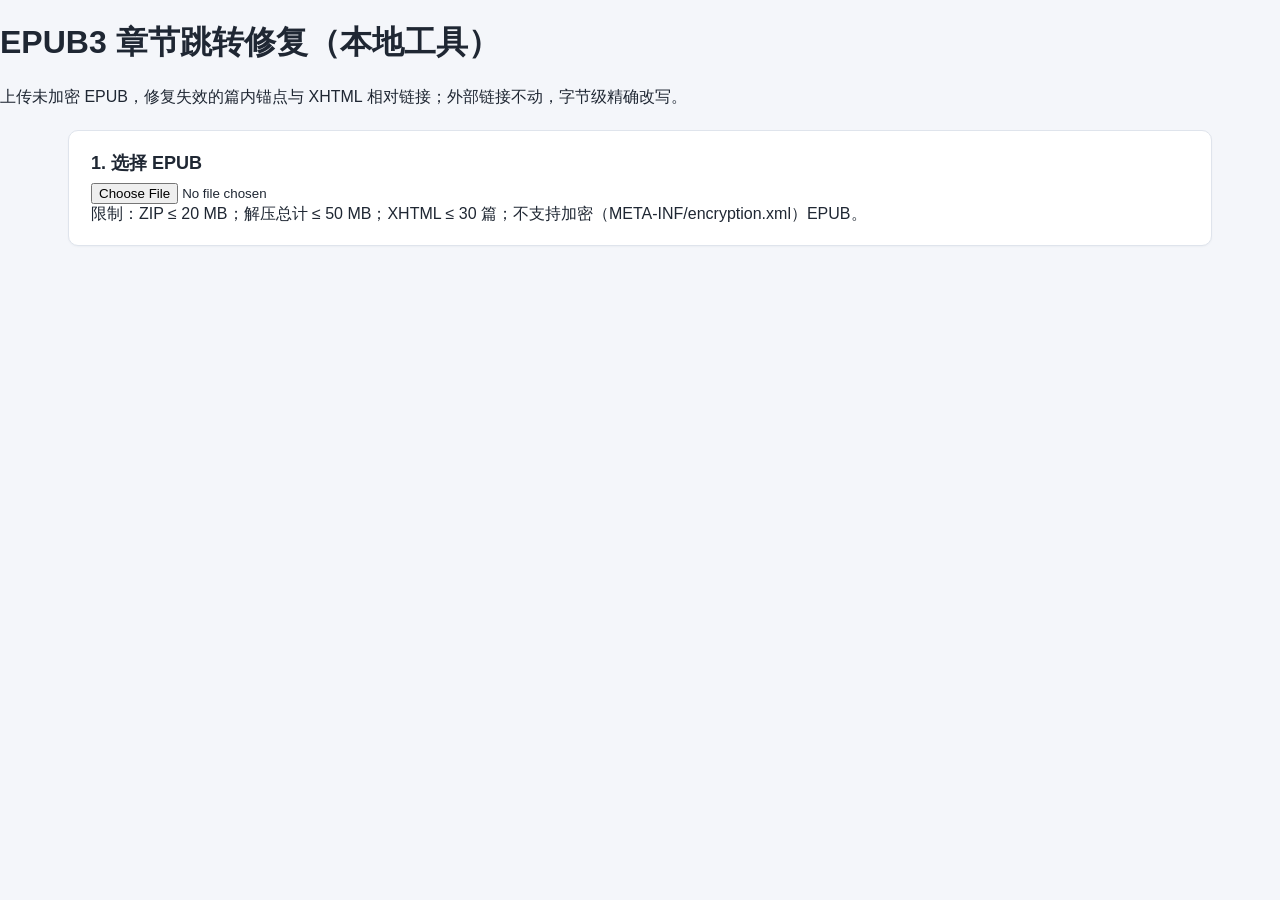
<file: app/static/index.html>
<!DOCTYPE html>
<html lang="zh-CN">
<head>
<meta charset="utf-8">
<meta name="viewport" content="width=device-width, initial-scale=1">
<title>EPUB3 章节跳转修复</title>
<link rel="stylesheet" href="/static/style.css">
</head>
<body>
<header>
  <h1>EPUB3 章节跳转修复（本地工具）</h1>
  <p>上传未加密 EPUB，修复失效的篇内锚点与 XHTML 相对链接；外部链接不动，字节级精确改写。</p>
</header>

<main>
  <section class="card" id="upload-card">
    <h2>1. 选择 EPUB</h2>
    <input type="file" id="file" accept=".epub,application/epub+zip">
    <div class="limits">限制：ZIP ≤ 20 MB；解压总计 ≤ 50 MB；XHTML ≤ 30 篇；不支持加密（META-INF/encryption.xml）EPUB。</div>
    <div id="status"></div>
  </section>

  <section class="card" id="errors-card" hidden>
    <div class="struct-errors">
      <h2>包结构错误 / 无法继续</h2>
      <ul id="errors-list"></ul>
      <div class="help">请按上述定位修正源文件后重新上传。</div>
    </div>
  </section>

  <section class="card" id="result-card" hidden>
    <h2>2. 为失效链接选择新目标</h2>
    <div class="muted" id="book-name"></div>
    <div class="stats" id="stats"></div>
    <div class="help">空 id 选项 = 章节顶部；目标列表仅含 manifest 内 XHTML 的 id。无法定位到原文字节的链接以红色标记，禁止导出。</div>
    <div style="overflow-x:auto; margin-top:10px;">
      <table>
        <thead>
          <tr>
            <th>#</th>
            <th class="row-loc">来源</th>
            <th class="row-text">链接文字</th>
            <th>原 href / 失效原因</th>
            <th class="row-target">新目标与预览</th>
          </tr>
        </thead>
        <tbody id="links-body"></tbody>
      </table>
    </div>
  </section>

  <section class="card" id="export-card" hidden>
    <h2>3. 导出</h2>
    <div class="toolbar">
      <button class="primary" id="export-btn">导出修复后的 EPUB</button>
      <span class="muted" id="export-hint"></span>
    </div>
    <div class="help">导出时会再次扫描成品；只要仍有失效跳转（包括未裁决项），服务器就会拒绝下载。</div>
    <div id="export-status"></div>
  </section>
</main>

<script src="/static/app.js"></script>
</body>
</html>
</file>
<file: static/style.css>
* { box-sizing: border-box; }
html, body {
  margin: 0;
  padding: 0;
  font-family: -apple-system, BlinkMacSystemFont, "Segoe UI", "PingFang SC",
    "Hiragino Sans GB", "Microsoft YaHei", sans-serif;
  background: #f4f6fa;
  color: #1f2733;
}
.topbar {
  background: #1f3a5f;
  color: #fff;
  padding: 18px 28px;
}
.topbar h1 { margin: 0; font-size: 20px; }
.topbar .sub { margin-top: 4px; font-size: 13px; opacity: .82; }

main {
  max-width: 1180px;
  margin: 22px auto;
  padding: 0 18px 40px;
}
.card {
  background: #fff;
  border: 1px solid #dfe4ec;
  border-radius: 10px;
  padding: 20px 22px;
  margin-bottom: 18px;
  box-shadow: 0 1px 2px rgba(20, 40, 80, .04);
}
.card h2 { margin: 0 0 8px; font-size: 18px; }
.card h3 { font-size: 15px; margin: 18px 0 10px; }
.hidden { display: none !important; }

.upload-box {
  display: block;
  border: 2px dashed #9db1cc;
  border-radius: 8px;
  padding: 26px;
  text-align: center;
  cursor: pointer;
  color: #41566f;
  background: #f8fafd;
  transition: border-color .15s, background .15s;
}
.upload-box.drag { border-color: #2b6cb0; background: #eaf3fb; }
#uploadForm {
  display: flex; gap: 12px; align-items: stretch;
}
#uploadForm button {
  border: 0;
  background: #2b6cb0;
  color: #fff;
  border-radius: 8px;
  padding: 0 22px;
  font-size: 15px;
  cursor: pointer;
}
#uploadForm button:disabled { background: #b8c4d4; cursor: not-allowed; }

.msg { margin-top: 10px; font-size: 14px; }
.msg.error { color: #b0341f; }
.msg.ok { color: #1c7a43; }

.fault {
  border-radius: 8px;
  padding: 10px 14px;
  margin: 8px 0;
  font-size: 13.5px;
  line-height: 1.55;
}
.fault.fatal { background: #fdecea; border: 1px solid #f3b4ac; color: #8f2314; }
.fault.warn { background: #fff6e0; border: 1px solid #efcf8f; color: #7a5310; }
.fault code { background: rgba(0,0,0,.06); padding: 1px 5px; border-radius: 4px; }
.fault .loc { font-weight: 600; }

.result-head {
  display: flex; justify-content: space-between; align-items: flex-start;
  gap: 16px; flex-wrap: wrap;
}
.meta { font-size: 13px; color: #5a6a80; margin-top: 4px; }
.actions { display: flex; flex-direction: column; gap: 8px; align-items: flex-end; }
.check-line { font-size: 13px; color: #41566f; }
button.primary {
  border: 0; background: #2e7d4f; color: #fff; padding: 10px 18px;
  border-radius: 8px; font-size: 15px; cursor: pointer;
}
button.primary:disabled { background: #aac9b8; cursor: not-allowed; }

.panes { display: flex; gap: 18px; align-items: flex-start; }
.pane {
  flex: 0 0 260px;
  background: #f8fafd;
  border: 1px solid #e3e9f2;
  border-radius: 8px;
  padding: 8px 14px 14px;
}
.pane-wide { flex: 1 1 auto; min-width: 0; }
.chapter-list { margin: 0; padding-left: 20px; font-size: 13.5px; }
.chapter-list li { margin: 5px 0; }
.chapter-list .file { color: #73829a; font-size: 12px; word-break: break-all; }
.nav-tag {
  font-size: 11px; background: #e2ecf8; color: #2b6cb0;
  border-radius: 4px; padding: 0 5px; margin-left: 4px;
}

.link-stats { font-size: 13px; color: #41566f; margin-bottom: 8px; }
.table-wrap { overflow-x: auto; }
table { width: 100%; border-collapse: collapse; font-size: 13px; }
th, td {
  border-bottom: 1px solid #e6ebf3;
  padding: 8px 9px;
  text-align: left;
  vertical-align: top;
}
th { background: #eef2f8; font-weight: 600; white-space: nowrap; }
td.mono, .mono { font-family: ui-monospace, SFMono-Regular, Menlo, Consolas, monospace; }
td .file { word-break: break-all; color: #41566f; font-size: 12px; }
.badge {
  display: inline-block; font-size: 11px; border-radius: 4px;
  padding: 1px 6px; margin-right: 4px;
}
.badge.broken { background: #fdecea; color: #b0341f; }
.badge.ok { background: #e6f4ec; color: #1c7a43; }
.badge.external { background: #e9eef7; color: #395a86; }
.badge.nav { background: #e2ecf8; color: #2b6cb0; }
.badge.spine { background: #ece9f7; color: #574a95; }
.badge.manifest { background: #efe9e2; color: #7a5a38; }
.badge.nomap { background: #f3e0e8; color: #8a2848; }

select {
  width: 100%;
  max-width: 260px;
  padding: 5px 6px;
  border: 1px solid #c4cdda;
  border-radius: 6px;
  background: #fff;
  font-size: 12.5px;
}
.preview-href { word-break: break-all; color: #2b6cb0; }
.reason { color: #8f3a26; font-size: 12px; }
.reason.ok-reason { color: #3f7a52; }
.row-broken { background: #fff9f8; }
.row-external { opacity: .75; }

footer {
  text-align: center;
  color: #8794a6;
  font-size: 12.5px;
  padding: 18px 0 30px;
}
.hint { color: #73829a; font-size: 13px; }
</file>
